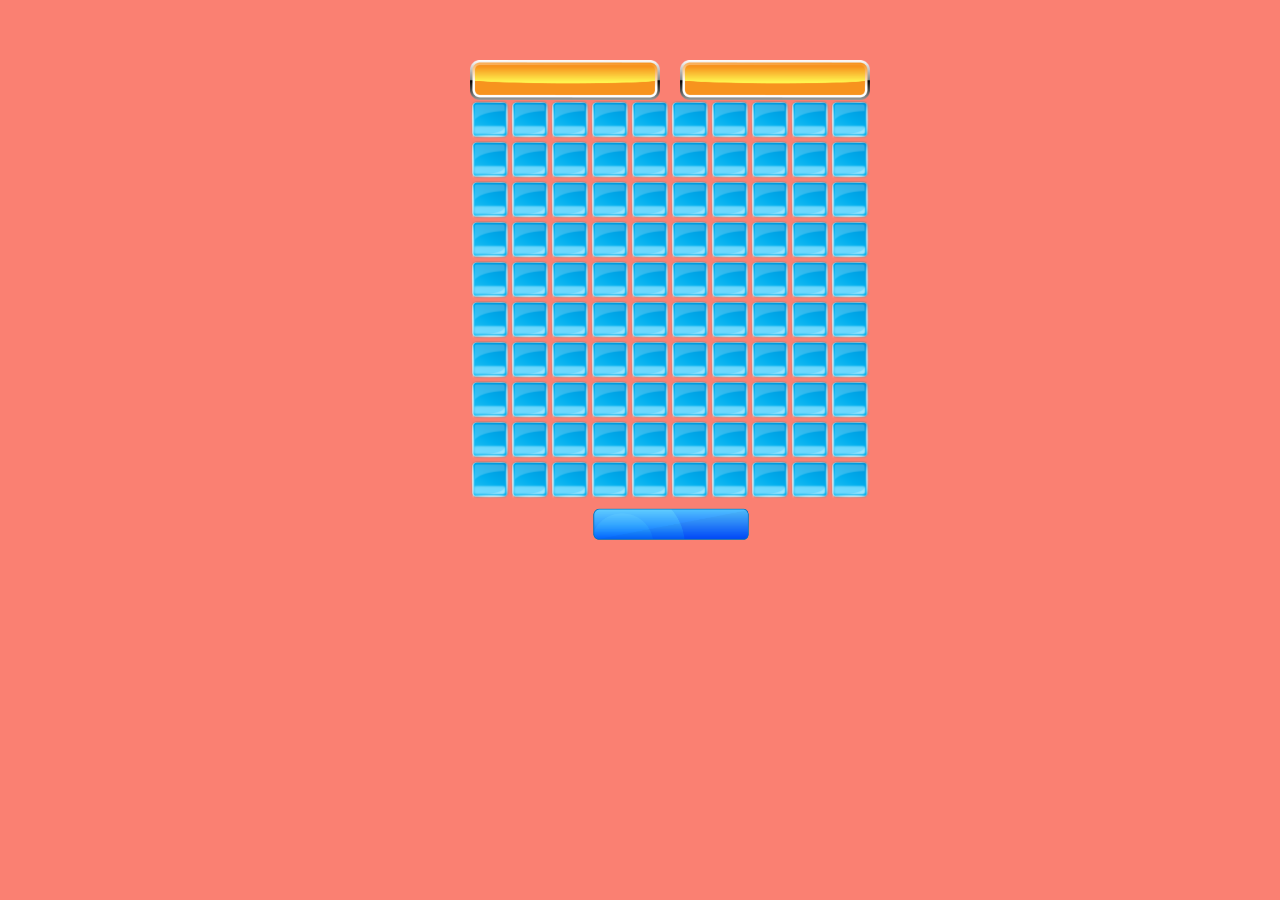
<file: index.html>
﻿<!DOCTYPE html>
<html xmlns="http://www.w3.org/1999/xhtml">

<head>
    <title></title>
    <script src="Scripts/jquery-3.2.1.js"></script>
    <script src="Scripts/Script1.js"></script>
    <link href="Styles/Styles.css" rel="stylesheet" />
    <link href="https://cdn.jsdelivr.net/npm/bootstrap@5.2.0/dist/css/bootstrap.min.css" rel="stylesheet" integrity="sha384-gH2yIJqKdNHPEq0n4Mqa/HGKIhSkIHeL5AyhkYV8i59U5AR6csBvApHHNl/vI1Bx" crossorigin="anonymous" />
</head>

<body>
    <div id="divSkor"></div>
    <div id="divSure"></div>
    <div class="" id="divKutular"></div>
    <div id="divSaat"></div>
    <div id="divSaat2"></div>
    <!--  -->
    <script src="https://cdn.jsdelivr.net/npm/bootstrap@5.2.0/dist/js/bootstrap.bundle.min.js" integrity="sha384-A3rJD856KowSb7dwlZdYEkO39Gagi7vIsF0jrRAoQmDKKtQBHUuLZ9AsSv4jD4Xa" crossorigin="anonymous"></script>
</body>

</html>
</file>
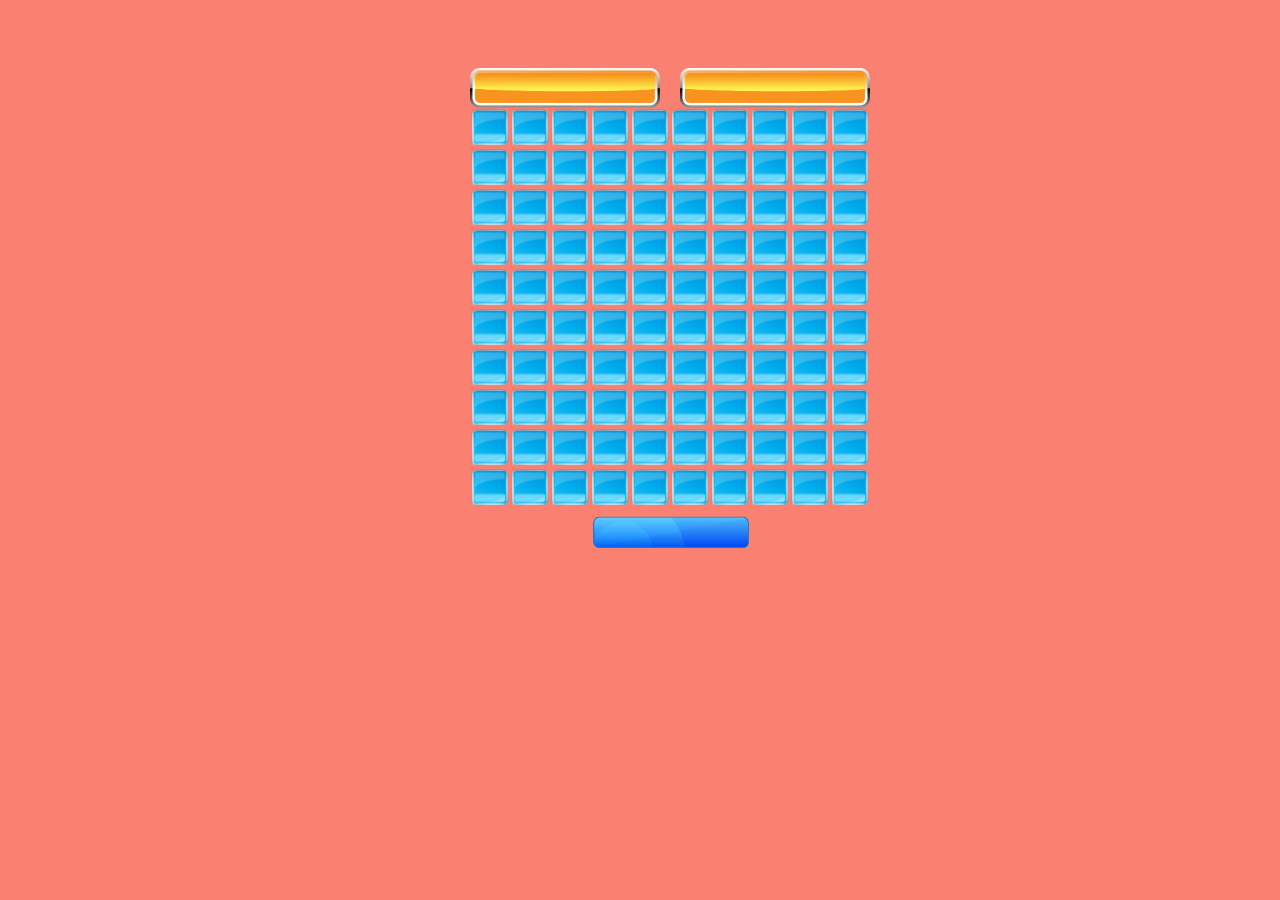
<file: Default.html>
﻿<!DOCTYPE html>
<html xmlns="http://www.w3.org/1999/xhtml">
<head>
    <title></title>
    <script src="Scripts/jquery-3.2.1.js"></script>  
    <script src="Scripts/Script1.js"></script>
    <link href="Styles/Styles.css" rel="stylesheet" />

    

</head>
<body >
    <div id="divSkor"></div>
    <div id="divSure"></div>   
    <div id="divKutular"></div>
    <div id="divSaat"></div>
    <div id="divSaat2"></div>
</body>
</html>
</file>
<file: Styles/Styles.css>
body {
    background-color: salmon !important;
    min-width: 653px;
}

#divKutular {
    width: 560px;
    height: 560px;
    position: absolute;
    left: 50%;
    margin-left: -250px;
    background-color: none;
    margin-top: 20px;
    border-width: 0.5px;
    border-radius: 5px;
    z-index: 2;
}

#divSaat {
    position: absolute;
    left: 50%;
    width: 161.6px;
    height: 40.4px;
    margin-left: -50px;
    margin-top: 505px;
    background-color: none;
    font-family: Arial;
    font-size: 35px;
    text-align: center;
    z-index: 2;
    background-image: url(../Images/saatzemin.png);
    background-repeat: no-repeat;
    background-size: contain;
}

#divSaat2 {
    position: absolute;
    left: 50%;
    width: 161.6px;
    height: 40.4px;
    margin-left: -50px;
    margin-top: 505px;
    background-color: none;
    font-family: Arial;
    font-size: 35px;
    text-align: center;
    visibility: hidden;
    background-image: url(../Images/saatzemin.png);
    background-repeat: no-repeat;
    background-size: contain;
}

#divSure {
    width: 190px;
    height: 40px;
    position: absolute;
    left: 50%;
    margin-left: -170px;
    margin-top: 60px;
    /*border:solid;*/
    border-width: 0.5px;
    border-radius: 5px;
    z-index: 1;
    background-image: url(../Images/gosterge.png);
    background-repeat: no-repeat;
    background-size: contain;
    font-family: Arial;
    font-size: 33px;
    text-align: center;
}

#divSkor {
    width: 190px;
    height: 40px;
    position: absolute;
    left: 50%;
    margin-left: 40px;
    margin-top: 60px;
    border-width: 0.5px;
    border-radius: 5px;
    z-index: 1;
    background-image: url(../Images/gosterge.png);
    background-repeat: no-repeat;
    background-size: contain;
    font-family: Arial;
    font-size: 33px;
    text-align: center;
}
</file>
